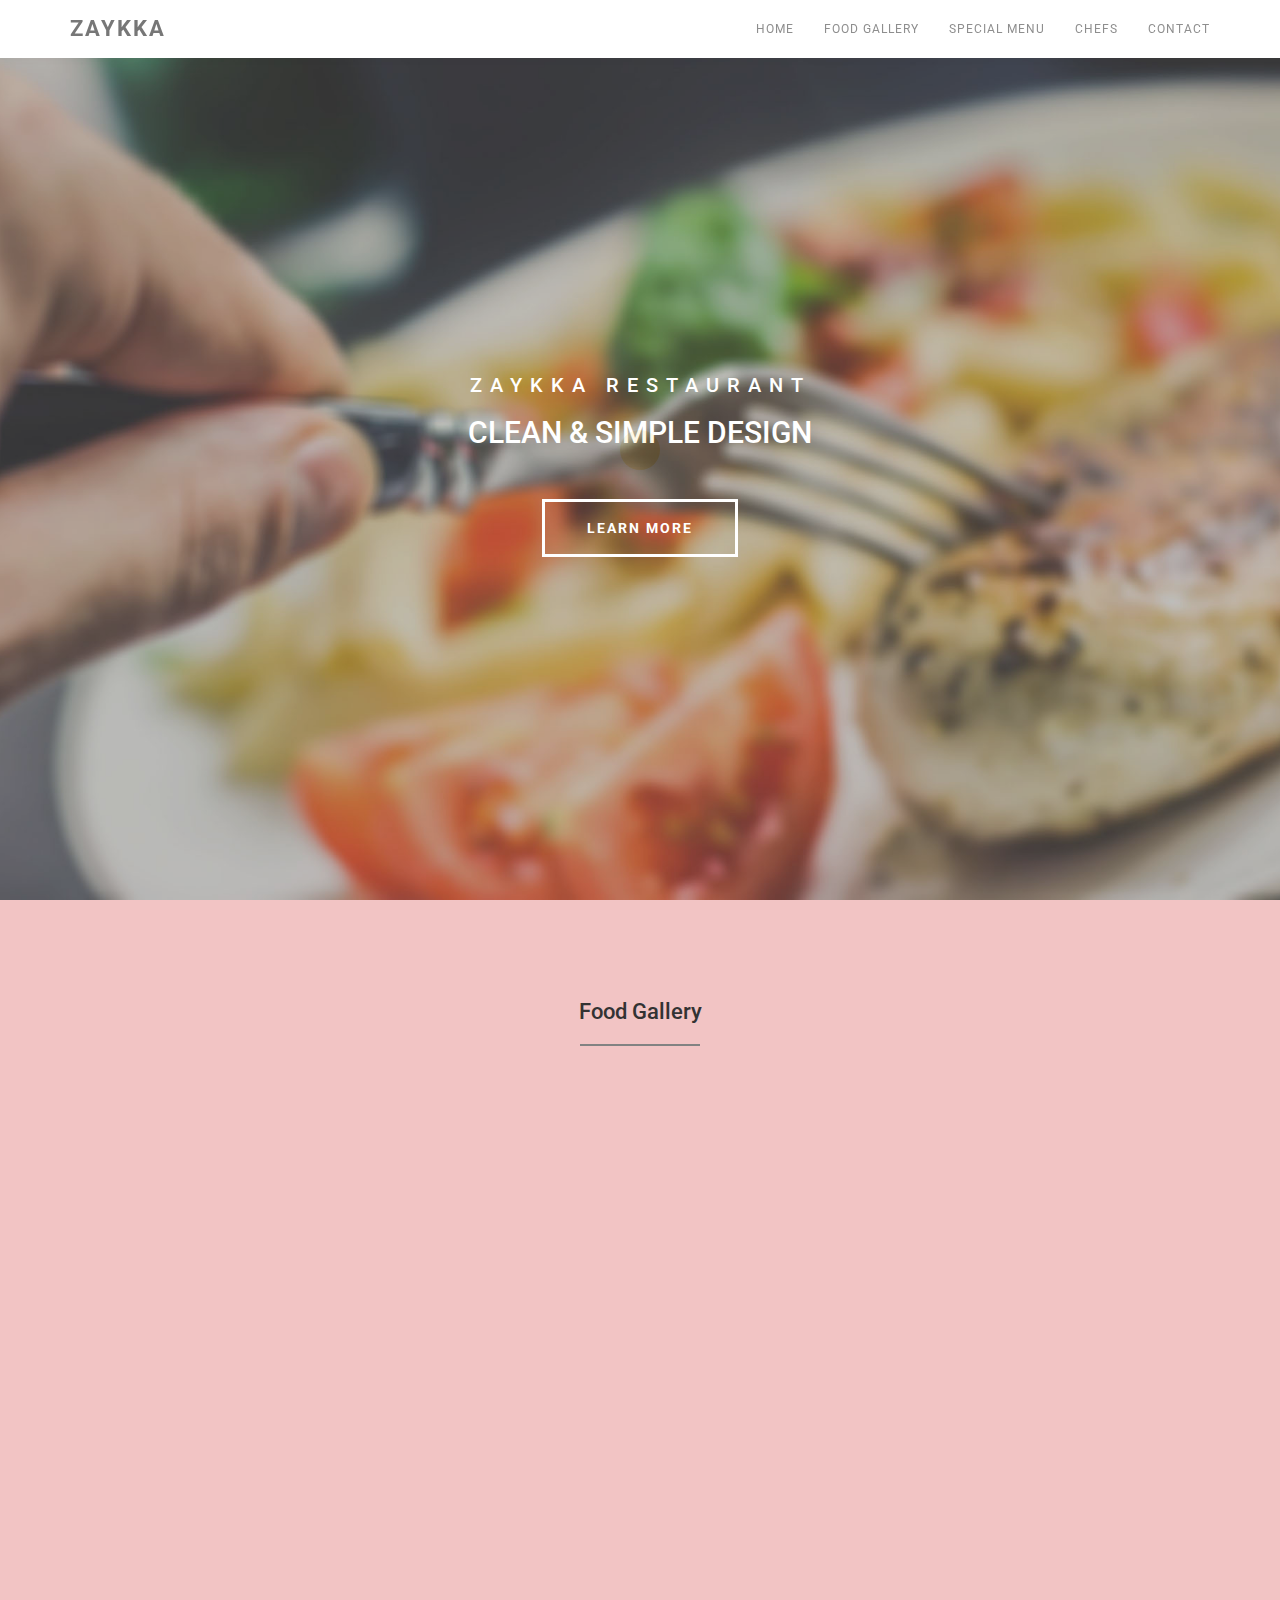
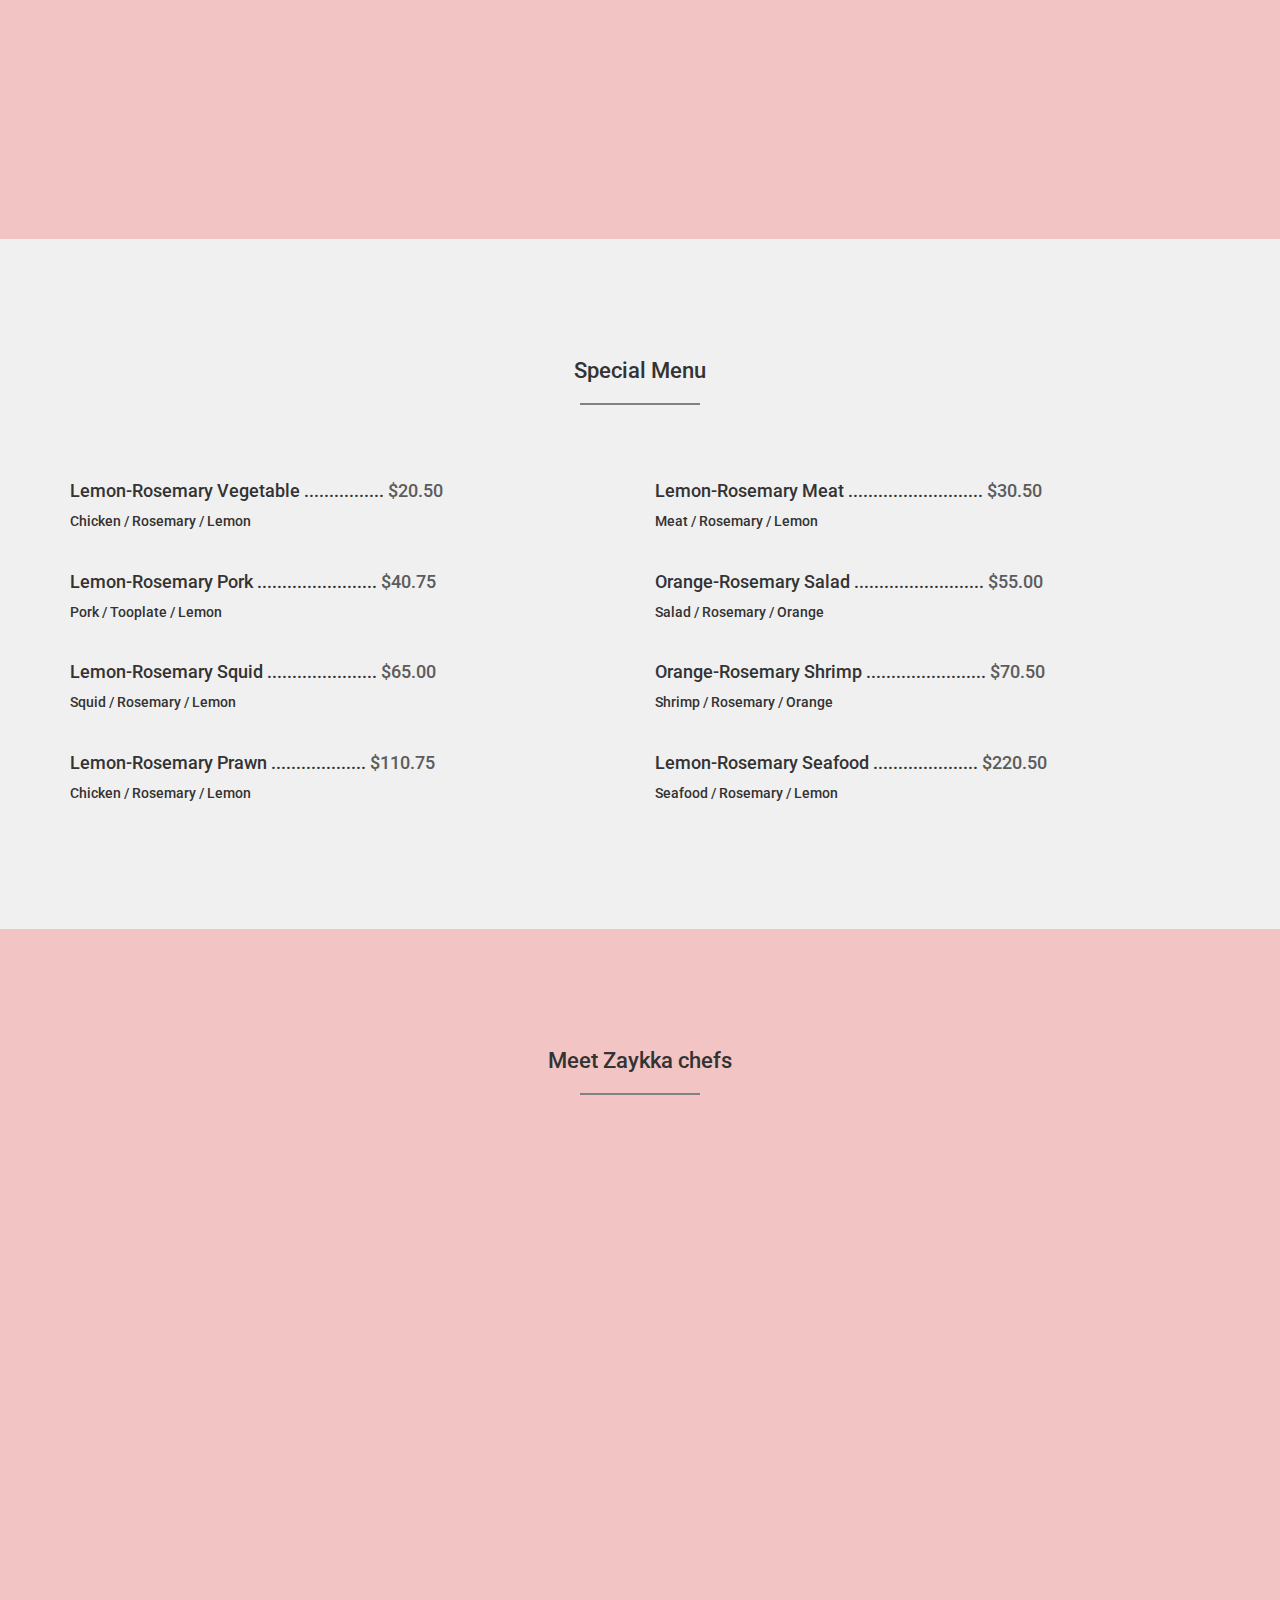
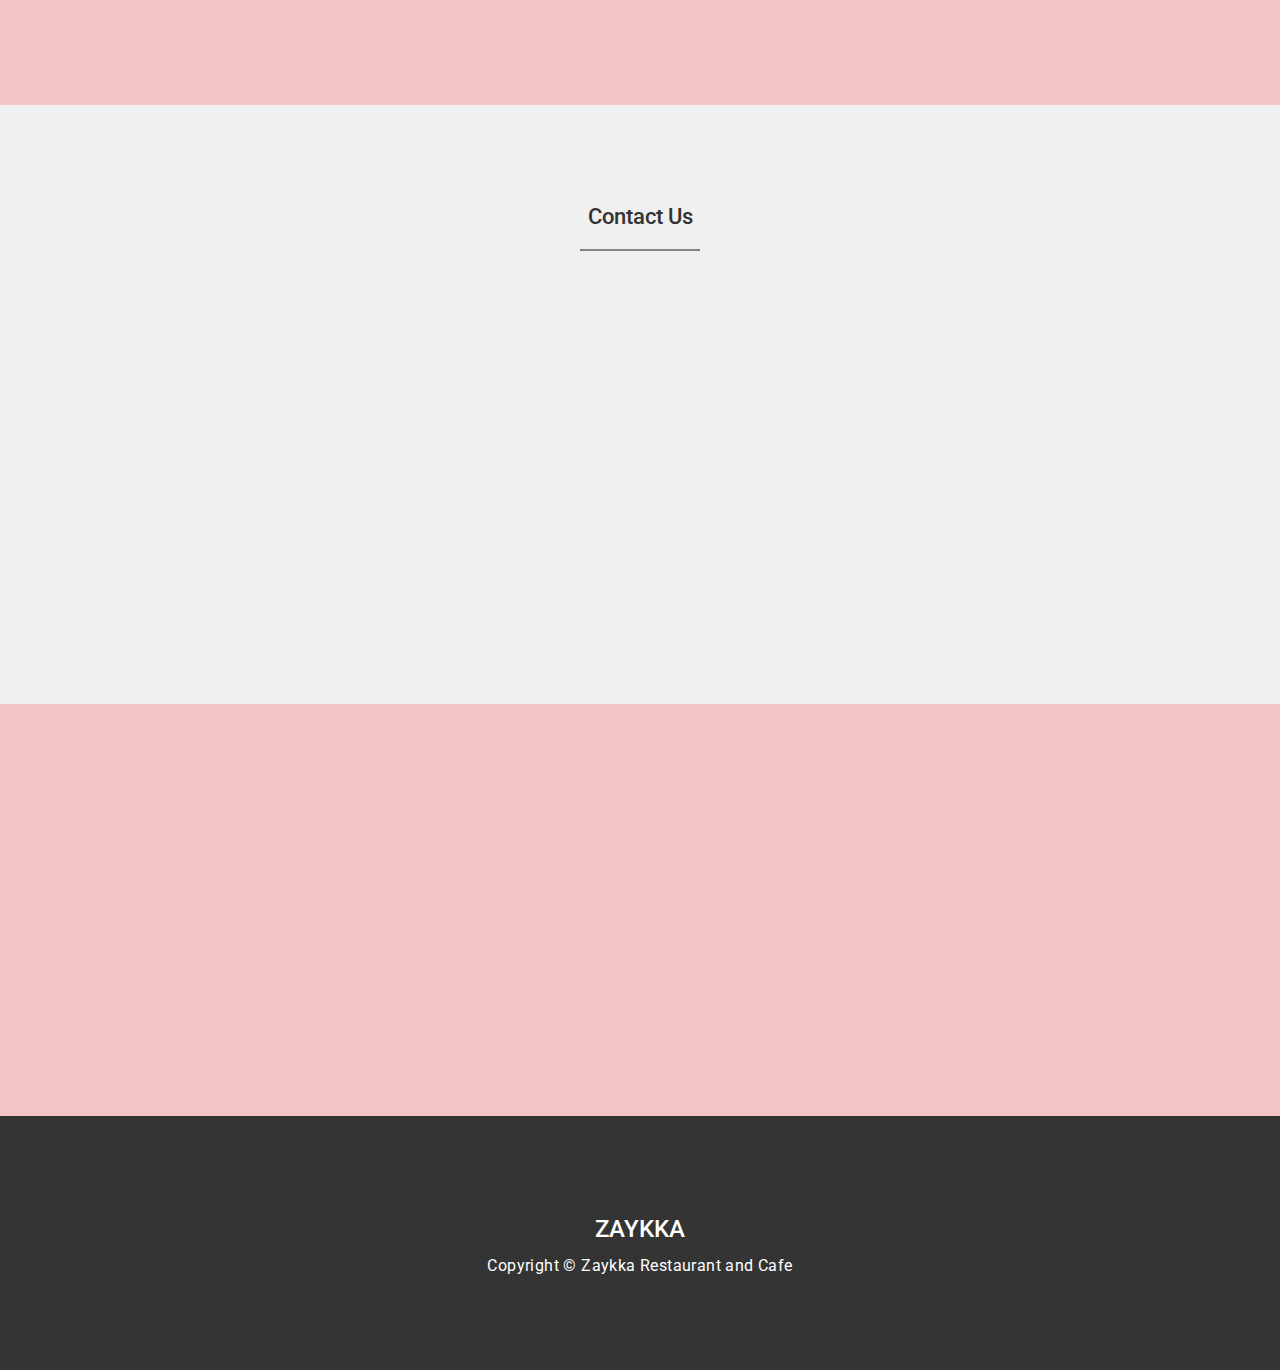
<file: index.html>
<!DOCTYPE html>
<html lang="en">
<head>
	<meta charset="utf-8">
	<title>Zaykka</title>

	<meta http-equiv="X-UA-Compatible" content="IE=Edge">
	<meta name="viewport" content="width=device-width, initial-scale=1">
	<meta name="keywords" content="">
	<meta name="description" content="">
<!--

Template 2076 Zaykkaa

http://www.tooplate.com/view/2076-zaykka

-->
	<link rel="stylesheet" href="css/bootstrap.min.css">
	<link rel="stylesheet" href="css/animate.min.css">
	<link rel="stylesheet" href="css/font-awesome.min.css">
	<link rel="stylesheet" href="css/nivo-lightbox.css">
	<link rel="stylesheet" href="css/nivo_themes/default/default.css">
	<link rel="stylesheet" href="css/style.css">
	<link href='https://fonts.googleapis.com/css?family=Roboto:400,500' rel='stylesheet' type='text/css'>
</head>
<body>

<!-- preloader section -->
<section class="preloader">
	<div class="sk-spinner sk-spinner-pulse"></div>
</section>

<!-- navigation section -->
<section class="navbar navbar-default navbar-fixed-top" role="navigation">
	<div class="container">
		<div class="navbar-header">
			<button class="navbar-toggle" data-toggle="collapse" data-target=".navbar-collapse">
				<span class="icon icon-bar"></span>
				<span class="icon icon-bar"></span>
				<span class="icon icon-bar"></span>
			</button>
			<a href="#" class="navbar-brand">ZAYKKA</a>
		</div>
		<div class="collapse navbar-collapse">
			<ul class="nav navbar-nav navbar-right">
				<li><a href="#home" class="smoothScroll">HOME</a></li>
				<li><a href="#gallery" class="smoothScroll">FOOD GALLERY</a></li>
				<li><a href="#menu" class="smoothScroll">SPECIAL MENU</a></li>
				<li><a href="#team" class="smoothScroll">CHEFS</a></li>
				<li><a href="#contact" class="smoothScroll">CONTACT</a></li>
			</ul>
		</div>
	</div>
</section>


<!-- home section -->
<section id="home" class="parallax-section">
	<div class="container">
		<div class="row">
			<div class="col-md-12 col-sm-12">
				<h1>ZAYKKA RESTAURANT</h1>
				<h2>CLEAN &amp; SIMPLE DESIGN</h2>
				<a href="#gallery" class="smoothScroll btn btn-default">LEARN MORE</a>
			</div>
		</div>
	</div>		
</section>


<!-- gallery section -->
<section id="gallery" class="parallax-section">
	<div class="container">
		<div class="row">
			<div class="col-md-offset-2 col-md-8 col-sm-12 text-center">
				<h1 class="heading">Food Gallery</h1>
				<hr>
			</div>
			<div class="col-md-4 col-sm-4 wow fadeInUp" data-wow-delay="0.3s">
				<a href="images/gallery-img1.jpg" data-lightbox-gallery="zenda-gallery"><img src="images/gallery-img1.jpg" alt="gallery img"></a>
				<div>
					<h3>Lemon-Rosemary Prawn</h3>
					<span>Seafood / Shrimp / Lemon</span>
				</div>
				<a href="images/gallery-img2.jpg" data-lightbox-gallery="zenda-gallery"><img src="images/gallery-img2.jpg" alt="gallery img"></a>
				<div>
					<h3>Lemon-Rosemary Vegetables</h3>
					<span>Tomato / Rosemary / Lemon</span>
				</div>
			</div>
			<div class="col-md-4 col-sm-4 wow fadeInUp" data-wow-delay="0.6s">
				<a href="images/gallery-img3.jpg" data-lightbox-gallery="zenda-gallery"><img src="images/gallery-img3.jpg" alt="gallery img"></a>
				<div>
					<h3>Lemon-Rosemary Bakery</h3>
					<span>Bread / Rosemary / Orange</span>
				</div>
			</div>
			<div class="col-md-4 col-sm-4 wow fadeInUp" data-wow-delay="0.9s">
				<a href="images/gallery-img4.jpg" data-lightbox-gallery="zenda-gallery"><img src="images/gallery-img4.jpg" alt="gallery img"></a>
				<div>
					<h3>Lemon-Rosemary Salad</h3>
					<span>Chicken / Rosemary / Green</span>
				</div>
				<a href="images/gallery-img5.jpg" data-lightbox-gallery="zenda-gallery"><img src="images/gallery-img5.jpg" alt="gallery img"></a>
				<div>
					<h3>Lemon-Rosemary Pizza</h3>
					<span>Pasta / Rosemary / Green</span>
				</div>
			</div>
		</div>
	</div>
</section>


<!-- menu section -->
<section id="menu" class="parallax-section">
	<div class="container">
		<div class="row">
			<div class="col-md-offset-2 col-md-8 col-sm-12 text-center">
				<h1 class="heading">Special Menu</h1>
				<hr>
			</div>
			<div class="col-md-6 col-sm-6">
				<h4>Lemon-Rosemary Vegetable ................ <span>$20.50</span></h4>
				<h5>Chicken / Rosemary / Lemon</h5>
			</div>
			<div class="col-md-6 col-sm-6">
				<h4>Lemon-Rosemary Meat ........................... <span>$30.50</span></h4>
				<h5>Meat / Rosemary / Lemon</h5>
			</div>
			<div class="col-md-6 col-sm-6">
				<h4>Lemon-Rosemary Pork ........................ <span>$40.75</span></h4>
				<h5>Pork / Tooplate / Lemon</h5>
			</div>
			<div class="col-md-6 col-sm-6">
				<h4>Orange-Rosemary Salad .......................... <span>$55.00</span></h4>
				<h5>Salad / Rosemary / Orange</h5>
			</div>
			<div class="col-md-6 col-sm-6">
				<h4>Lemon-Rosemary Squid ...................... <span>$65.00</span></h4>
				<h5>Squid / Rosemary / Lemon</h5>
			</div>
			<div class="col-md-6 col-sm-6">
				<h4>Orange-Rosemary Shrimp ........................ <span>$70.50</span></h4>
				<h5>Shrimp / Rosemary / Orange</h5>
			</div>
			<div class="col-md-6 col-sm-6">
				<h4>Lemon-Rosemary Prawn ................... <span>$110.75</span></h4>
				<h5>Chicken / Rosemary / Lemon</h5>
			</div>
			<div class="col-md-6 col-sm-6">
				<h4>Lemon-Rosemary Seafood ..................... <span>$220.50</span></h4>
				<h5>Seafood / Rosemary / Lemon</h5>
			</div>
		</div>
	</div>
</section>		


<!-- team section -->
<section id="team" class="parallax-section">
	<div class="container">
		<div class="row">
			<div class="col-md-offset-2 col-md-8 col-sm-12 text-center">
				<h1 class="heading">Meet Zaykka chefs</h1>
				<hr>
			</div>
			<div class="col-md-4 col-sm-4 wow fadeInUp" data-wow-delay="0.3s">
				<img src="images/team1.jpg" class="img-responsive center-block" alt="team img">
				<h4>Suzzane Goin</h4>
				<h3>Main Chef</h3>
			</div>
			<div class="col-md-4 col-sm-4 wow fadeInUp" data-wow-delay="0.6s">
				<img src="images/team2.jpg" class="img-responsive center-block" alt="team img">
				<h4>Renee Erickson</h4>
				<h3>Pizza Specialist</h3>
			</div>
			<div class="col-md-4 col-sm-4 wow fadeInUp" data-wow-delay="0.9s">
				<img src="images\team3.jpg" class="img-responsive center-block" alt="team img">
				<h4>Jennifer Jasinski</h4>
				<h3>New Baker</h3>
			</div>
		</div>
	</div>
</section>


<!-- contact section -->
<section id="contact" class="parallax-section">
	<div class="container">
		<div class="row">
			<div class="col-md-offset-1 col-md-10 col-sm-12 text-center">
				<h1 class="heading">Contact Us</h1>
				<hr>
			</div>
			<div class="col-md-offset-1 col-md-10 col-sm-12 wow fadeIn" data-wow-delay="0.9s">
				<form action="#" method="post">
					<div class="col-md-6 col-sm-6">
						<input name="name" type="text" class="form-control" id="name" placeholder="Name">
				  </div>
					<div class="col-md-6 col-sm-6">
						<input name="email" type="email" class="form-control" id="email" placeholder="Email">
				  </div>
					<div class="col-md-12 col-sm-12">
						<textarea name="message" rows="8" class="form-control" id="message" placeholder="Message"></textarea>
					</div>
					<div class="col-md-offset-3 col-md-6 col-sm-offset-3 col-sm-6">
						<input name="submit" type="submit" class="form-control" id="submit" value="make a reservation">
					</div>
				</form>
			</div>
			<div class="col-md-2 col-sm-1"></div>
		</div>
	</div>
</section>


<!-- footer section -->
<footer class="parallax-section">
	<div class="container">
		<div class="row">
			<div class="col-md-4 col-sm-4 wow fadeInUp" data-wow-delay="0.6s">
				<h2 class="heading">Contact Info.</h2>
				<div class="ph">
					<p><i class="fa fa-phone"></i> Phone</p>
					<h4>090-080-0760</h4>
				</div>
				<div class="address">
					<p><i class="fa fa-map-marker"></i> Our Location</p>
					<h4>LOS ANGELES, CA-9002-2108, USA</h4>
				</div>
			</div>
			<div class="col-md-4 col-sm-4 wow fadeInUp" data-wow-delay="0.6s">
				<h2 class="heading">Open Hours</h2>
					<p>Sunday <span>10:30 AM - 10:00 PM</span></p>
					<p>Mon-Fri <span>9:00 AM - 8:00 PM</span></p>
					<p>Saturday <span>11:30 AM - 10:00 PM</span></p>
			</div>
			<div class="col-md-4 col-sm-4 wow fadeInUp" data-wow-delay="0.6s">
				<h2 class="heading">Follow Us</h2>
				<ul class="social-icon">
					<li><a href="#" class="fa fa-facebook wow bounceIn" data-wow-delay="0.3s"></a></li>
					<li><a href="#" class="fa fa-twitter wow bounceIn" data-wow-delay="0.6s"></a></li>
					<li><a href="#" class="fa fa-behance wow bounceIn" data-wow-delay="0.9s"></a></li>
					<li><a href="#" class="fa fa-dribbble wow bounceIn" data-wow-delay="0.9s"></a></li>
					<li><a href="#" class="fa fa-github wow bounceIn" data-wow-delay="0.9s"></a></li>
				</ul>
			</div>
		</div>
	</div>
</footer>


<!-- copyright section -->
<section id="copyright">
	<div class="container">
		<div class="row">
			<div class="col-md-12 col-sm-12">
				<h3>ZAYKKA</h3>
				<p>Copyright © Zaykka Restaurant and Cafe 
                

			</div>
		</div>
	</div>
</section>

<!-- JAVASCRIPT JS FILES -->	
<script src="js/jquery.js"></script>
<script src="js/bootstrap.min.js"></script>
<script src="js/jquery.parallax.js"></script>
<script src="js/smoothscroll.js"></script>
<script src="js/nivo-lightbox.min.js"></script>
<script src="js/wow.min.js"></script>
<script src="js/custom.js"></script>

</body>
</html>
</file>
<file: css/style.css>
/*

Template 2076 Zaykka

http://www.tooplate.com/view/2076-zaykka

*/

body
	{
		background: #f2c4c4;
    font-family: 'Roboto', sans-serif;
    font-weight: 400;
    position: relative;
	}

.heading {
  font-size: 22px;
  font-weight: 500;
}

.subheading {
  font-size: 16px;
  padding-bottom: 60px;
}

p {
  color: #848484;
  font-weight: 400;
  font-size: 16px;
  letter-spacing: 0.4px;
  line-height: 28px;
}

hr {
	border-top: 2px solid #828282;
	width: 120px;
}

#menu, #gallery, #team {
	padding-top: 100px;
	padding-bottom: 100px;
}
#menu, #contact {
  background: #f0f0f0;
}

.parallax-section {
  background-attachment: fixed !important;
  background-size: cover !important;
}

/* preloader section */
.preloader  {
        position: fixed;
        top: 0;
        left: 0;
        width: 100%;
        height: 100%;
        z-index: 99999;
        display: -webkit-flex;
        display: -ms-flexbox;
        display: flex;
        -webkit-flex-flow: row nowrap;
            -ms-flex-flow: row nowrap;
                flex-flow: row nowrap;
        -webkit-justify-content: center;
            -ms-flex-pack: center;
                justify-content: center;
        -webkit-align-items: center;
            -ms-flex-align: center;
                align-items: center;
        background: none repeat scroll 0 0 #fff;
    }
.sk-spinner-pulse {
  width: 40px;
  height: 40px;
  background-color: #F6D76B;
  border-radius: 100%;
  -webkit-animation: sk-pulseScaleOut 1s infinite ease-in-out;
          animation: sk-pulseScaleOut 1s infinite ease-in-out; }

@-webkit-keyframes sk-pulseScaleOut {
  0% {
    -webkit-transform: scale(0);
            transform: scale(0); }
  100% {
    -webkit-transform: scale(1);
            transform: scale(1);
    opacity: 0; } }

@keyframes sk-pulseScaleOut {
  0% {
    -webkit-transform: scale(0);
            transform: scale(0); }
  100% {
    -webkit-transform: scale(1);
            transform: scale(1);
    opacity: 0; } }


/* start navigation */
.navbar-default {
  background: #ffffff;
  box-shadow: 0px 2px 8px 0px rgba(50, 50, 50, 0.04);
  border: none;
  margin-bottom: 0;
}
.navbar-brand, .navbar-nav li a {
  line-height: 28px;
}
.navbar-default .navbar-brand  {
  color: #5C5C5C;
  font-size: 22px;
  font-weight: bold;
  letter-spacing: 2px;
}
.navbar-default .navbar-nav li a {
  font-size: 12px;
  letter-spacing: 1px;
}

/* home section */
#home {
  background: url('../images/home-bg.jpg') 50% 0 repeat-y fixed;
  -webkit-background-size: cover;
  background-size: cover;
  background-position: center;
  color: #ffffff;
  display: -webkit-box;
  display: -webkit-flex;
  display: -ms-flexbox;
  display: flex;
  -webkit-box-align: center;
  -webkit-align-items: center;
      -ms-flex-align: center;
          align-items: center;
  height: 100vh;
  text-align: center;
}
#home h1 {
  font-size: 20px;
  letter-spacing: 8px;
  font-style: normal;
  padding-top: 10px;
}
#home .btn {
  background: transparent;
  border-radius: 0;
  border: 3px solid #ffffff;
  color: #ffffff;
  font-weight: bold;
  letter-spacing: 2px;
  padding: 16px 42px;
  margin-top: 40px;
  transition: all 0.4s ease-in-out;
}
#home .btn:hover {
  background: #ffffff;
  color: #202020;
}

/* team section */
#team {
  text-align: center;
}
#team h3 {
  font-size: 18px;
  line-height: 4px;
}
#team h4 {
  color: #5C5C5C;
  padding-top: 24px;
}
#team .col-md-4 {
 padding-top: 42px;
}

/* menu section */
#menu h4 {
	line-height: 1.5;
}
#menu .col-md-8 {
  padding-bottom: 42px;
}
#menu .col-md-6 {
  padding-bottom: 18px;
}
#menu span {
  color: #5C5C5C;
}

/* gallery section */
#gallery {
  padding-top: 80px;
  padding-bottom: 80px;
}
#gallery .col-md-4 {
  padding-top: 52px;
}
#gallery img {
  width: 100%;
  padding-bottom: 18px;
}
#gallery .col-md-4 div {
  position: relative;
  bottom: 18px;
  padding-bottom: 12px;
}
#gallery h3 {
  font-size: 18px;
  line-height: 8px;
}

/* contact section */
#contact {
  padding-top: 80px;
  padding-bottom: 100px;
}
#contact .col-md-8 {
  margin-bottom: 32px;
}
#contact .form-control {
  background: #ffffff;
  border: none;
  border-radius: 0;
  box-shadow: none;
  margin-top: 10px;
  margin-bottom: 10px;
  transition: all 0.4s ease-in-out;
}
#contact .form-control:focus {
  border-color: #f9f9f9;
}
#contact input {
  height: 48px;
}
#contact input[type="submit"] {
  background: transparent;
  border: 2px solid #999;
  border-radius: 10px;
  letter-spacing: 2px;
  margin-top: 12px;
  height: 50px;
}
#contact input[type="submit"]:hover {
  background: #999;
  color: #ffffff;
}

/* footer section */
footer {
  background: url('../images/footer-bg.jpg') 50% 0 repeat-y fixed;
  -webkit-background-size: cover;
  background-size: cover;
  background-position: center;
  color: #ffffff;
  padding-top: 80px;
  padding-bottom: 80px;
}
footer h2 {
  padding-bottom: 14px;
}
footer h3 {
  padding-top: 8px;
}
footer p {
  color: #ffffff;
}
footer span {
  font-weight: bold;
  padding-left: 24px;
}
footer .ph, footer .address {
  padding-top: 12px;
  padding-bottom: 12px;
}
footer .fa {
  font-size: 12px;
  padding-right: 10px;
}

/* social icon */
.social-icon {
  padding: 0;
}
.social-icon li {
  list-style: none;
  display: inline-block;
  padding: 0;
}
.social-icon li a {
  background: #f0f0f0;
  border-radius: 50%;
  color: #5C5C5C;
  font-size: 16px;
  width: 48px;
  height: 48px;
  line-height: 48px;
  text-align: center;
  text-decoration: none;
  transition: all 0.4s ease-in-out;
  margin-top: 12px;
  margin-right: 16px;
  top: 0;
  position: relative;
  padding: 0;
}
.social-icon li a:hover {
  background: #f8ce36;
  top: 5px;
}

/* copyright section */
#copyright {
  background: #343434;
  color: #ffffff;
  padding-top: 80px;
  padding-bottom: 80px;
  text-align: center;
}
#copyright p {
  color: #ffffff;
}
#copyright a {
  color: #ffffff;
}
#copyright a:hover {
  color: rgb(247, 204, 66);
}
</file>
<file: css/nivo_themes/default/default.css>
/*
 * Nivo Lightbox Default Theme v1.0
 * http://dev7studios.com/nivo-lightbox
 *
 * Copyright 2013, Dev7studios
 * Free to use and abuse under the MIT license.
 * http://www.opensource.org/licenses/mit-license.php
 */
 
.nivo-lightbox-theme-default.nivo-lightbox-overlay { 
	background: #666;
	background: rgba(0,0,0,0.6); 
}
.nivo-lightbox-theme-default .nivo-lightbox-content.nivo-lightbox-loading { background: url(loading.gif) no-repeat 50% 50%; }

.nivo-lightbox-theme-default .nivo-lightbox-nav {
	top: 10%;
	width: 8%;
	height: 80%;
	text-indent: -9999px;
	background-repeat: no-repeat;
	background-position: 50% 50%;
	opacity: 0.5;
}
.nivo-lightbox-theme-default .nivo-lightbox-nav:hover { 
	opacity: 1; 
	background-color: rgba(0,0,0,0.5);
}
.nivo-lightbox-theme-default .nivo-lightbox-prev { 
	background-image: url(prev.png); 
	border-radius: 0 3px 3px 0;
}
.nivo-lightbox-theme-default .nivo-lightbox-next { 
	background-image: url(next.png); 
	border-radius: 3px 0 0 3px;
}

.nivo-lightbox-theme-default .nivo-lightbox-close {
	display: block;
	background: url(close.png) no-repeat;
	width: 48px;
	height: 48px;
	text-indent: -9999px;
	padding: 5px;
	opacity: 0.5;
}
.nivo-lightbox-theme-default .nivo-lightbox-close:hover { opacity: 1; }

.nivo-lightbox-theme-default .nivo-lightbox-title-wrap { bottom: -7%; }
.nivo-lightbox-theme-default .nivo-lightbox-title {
	font: 14px/20px 'Helvetica Neue', Helvetica, Arial, sans-serif;
	font-style: normal;
	font-weight: normal;
	background: #000;
	color: #fff;
	padding: 7px 15px;
	border-radius: 30px;
}

.nivo-lightbox-theme-default .nivo-lightbox-image img {
	background: #fff;
	-webkit-box-shadow: 0px 1px 1px rgba(0,0,0,0.4);
	        box-shadow: 0px 1px 1px rgba(0,0,0,0.4);
}
.nivo-lightbox-theme-default .nivo-lightbox-ajax,
.nivo-lightbox-theme-default .nivo-lightbox-inline {
	background: #fff;
	padding: 40px;
	-webkit-box-shadow: 0px 1px 1px rgba(0,0,0,0.4);
	        box-shadow: 0px 1px 1px rgba(0,0,0,0.4);
}

@media (-webkit-min-device-pixel-ratio: 1.3),
       (-o-min-device-pixel-ratio: 2.6/2),
       (min--moz-device-pixel-ratio: 1.3),
       (min-device-pixel-ratio: 1.3),
       (min-resolution: 1.3dppx) {

	.nivo-lightbox-theme-default .nivo-lightbox-content.nivo-lightbox-loading { 
		background-image: url(loading@2x.gif); 
		-webkit-background-size: 32px 32px; 
		        background-size: 32px 32px;
	}
	.nivo-lightbox-theme-default .nivo-lightbox-prev { 
		background-image: url(prev@2x.png); 
		-webkit-background-size: 48px 48px; 
		        background-size: 48px 48px;
	}
	.nivo-lightbox-theme-default .nivo-lightbox-next { 
		background-image: url(next@2x.png); 
		-webkit-background-size: 48px 48px; 
		        background-size: 48px 48px;
	}
	.nivo-lightbox-theme-default .nivo-lightbox-close { 
		background-image: url(close@2x.png); 
		-webkit-background-size: 16px 16px; 
		        background-size: 16px 16px;
	}
	
}
</file>
